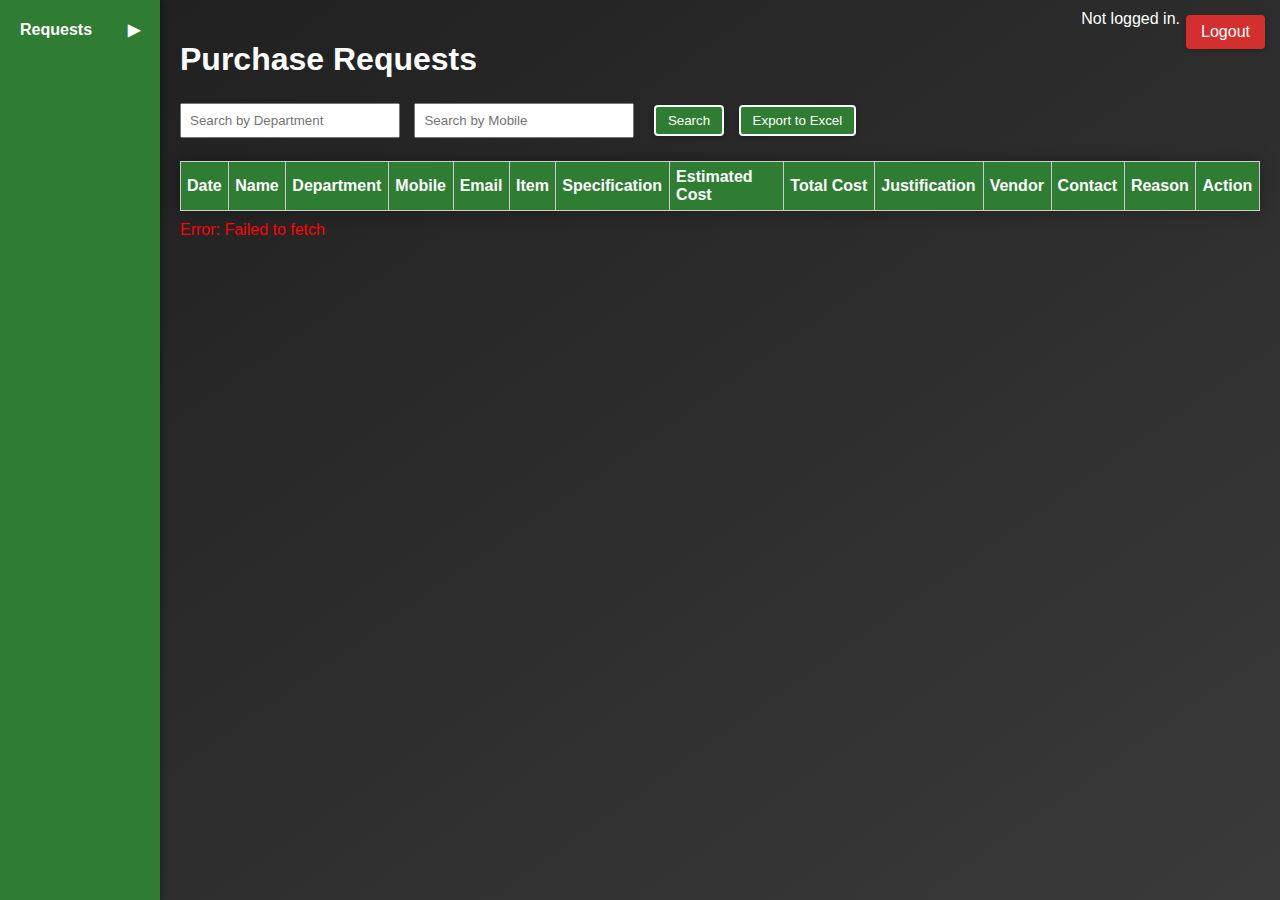
<file: PurchaseProcess.html>
<!DOCTYPE html>
<html lang="en">
<head>
    <meta charset="UTF-8">
    <title>Purchase Requests Viewer</title>
    <link rel="stylesheet" href="style.css">
</head>
<body>
    <div class="sidebar">
        <div class="menu-section" onclick="toggleMenu()">
            Requests <span id="arrow">&#9654;</span>
        </div>
        <ul class="submenu" id="submenu">
            <li onclick="filterByStatus('waiting', this)">Waiting</li>
            <li onclick="filterByStatus('approved', this)">Approved</li>
            <li onclick="filterByStatus('rejected', this)">Rejected</li>
            <li onclick="filterByStatus('all', this)">All</li>
        </ul>
    </div>
    <div class="content">
        <div id="loading">Loading...</div>
        <h1>Purchase Requests</h1>
        <input type="text" id="searchDept" placeholder="Search by Department">
        <input type="text" id="searchMobile" placeholder="Search by Mobile">
        <button onclick="fetchData()">Search</button>
        <button onclick="exportToExcel()">Export to Excel</button>
        <table id="data-table">
            <thead>
                <tr>
                    <th>Date</th>
                    <th>Name</th>
                    <th>Department</th>
                    <th>Mobile</th>
                    <th>Email</th>
                    <th>Item</th>
                    <th>Specification</th>
                    <th>Estimated Cost</th>
                    <th>Total Cost</th>
                    <th>Justification</th>
                    <th>Vendor</th>
                    <th>Contact</th>
                    <th>Reason</th>
                    <th id="actionHeader">Action</th>
                </tr>
            </thead>
            <tbody></tbody>
        </table>
        <div class="pagination" id="pagination"></div>
        <div id="error-message" class="error-message"></div>
    </div>

    <div id="detailsModal" class="modal">
        <div class="modal-content">
            <h3>Request Details</h3>
            <table id="details-table">
                <thead>
                    <tr>
                        <th>Field</th>
                        <th>Value</th>
                    </tr>
                </thead>
                <tbody>
                </tbody>
            </table>
            <div class="details-actions" id="detailsActions">
                <button id="detailsApprove" onclick="handleApprove()">Approve</button>
                <button id="detailsReject" onclick="handleReject()">Reject</button>
                <button onclick="printDetails()">Print</button>
                <button onclick="closeDetailsModal()">Close</button>
            </div>
        </div>
    </div>

    <div id="modal" class="modal">
        <div class="modal-content">
            <h3>Add Note</h3>
            <textarea id="note" rows="4" style="width:100%;"></textarea><br>
            <button id="submitNote">Submit</button>
            <button onclick="closeModal()">Cancel</button>
        </div>
    </div>
    <div id="email-display"></div>
    <button id="logoutButton" onclick="logout()">Logout</button>

    <div id="session-warning">
        <img src="https://drive.google.com/uc?export=view&id=1otD1-q33yGpG8Y4oD87HT-E3DmmLApUO" alt="Logo">
        <div class="countdown">
            ⏳ <span id="countdown-timer">120</span> seconds left! Stay active 😃🎉🥳
        </div>
    </div>

    <script src="script.js"></script>
</body>
</html>
</file>
<file: style.css>
body {
    font-family: Arial, sans-serif;
    background: linear-gradient(to bottom right, #1f1f1f, #3a3a3a);
    padding: 0;
    margin: 0;
    display: flex;
    height: 100vh;
}

.sidebar {
    width: 120px;
    background-color: #2e7d32;
    color: white;
    padding: 20px;
    box-shadow: 2px 0 5px rgba(0, 0, 0, 0.3);
    position: relative;
}

.menu-section {
    font-weight: bold;
    cursor: pointer;
    display: flex;
    justify-content: space-between;
    align-items: center;
}

.submenu {
    list-style: none;
    padding-left: 20px;
    display: none;
}

.submenu.show {
    display: block;
}

.submenu li {
    padding: 5px 0;
    cursor: pointer;
}

.submenu li.active, .menu-section.active {
    background-color: #1b5e20;
}

.content {
    flex-grow: 1;
    padding: 20px;
    overflow-y: auto;
}

h1 {
    color: white;
}

table {
    width: 100%;
    max-width: 100%;
    border-collapse: collapse;
    margin-top: 20px;
    box-shadow: 0 0 15px rgba(0, 0, 0, 0.3);
    background-color: white;
    cursor: pointer;
}

th, td {
    padding: 6px;
    border: 1px solid #ccc;
    text-align: left;
    word-wrap: break-word;
    max-width: 100px;
    overflow: hidden;
}

th {
    background-color: #2e7d32;
    color: white;
}

tr:nth-child(odd) {
    background-color: #f0fff0;
}

tr:nth-child(even) {
    background-color: #f9f9f9;
}

tr.selected {
    background-color: #c8e6c9 !important;
}

input[type="text"] {
    padding: 8px;
    width: 200px;
    margin-right: 10px;
}

button {
    padding: 6px 12px;
    margin: 5px;
    cursor: pointer;
    background-color: #2e7d32;
    color: white;
    border: 2px solid white;
    border-radius: 4px;
    box-shadow: 0 2px 5px rgba(0, 0, 0, 0.2);
    transition: box-shadow 0.3s ease;
}

button:hover {
    background-color: #388e3c;
    box-shadow: 0 4px 10px rgba(0, 0, 0, 0.4);
}

button:focus {
    outline: none;
}

.modal {
    display: none;
    position: fixed;
    top: 0;
    left: 0;
    width: 100%;
    height: 100%;
    background-color: rgba(0, 0, 0, 0.5);
    justify-content: center;
    align-items: center;
    z-index: 1000;
}

.modal-content {
    background: white;
    padding: 20px;
    border-radius: 5px;
    max-width: 600px;
    width: 90%;
    overflow-y: auto;
    max-height: 80vh;
}

#loading {
    display: none;
    background-color: rgba(0, 0, 0, 0.6);
    color: white;
    position: fixed;
    top: 0;
    left: 0;
    width: 100%;
    height: 100%;
    display: flex;
    justify-content: center;
    align-items: center;
    font-size: 24px;
    z-index: 1000;
}

.error-message {
    color: red;
}

.pagination {
    margin-top: 10px;
}

.pagination button {
    margin-right: 5px;
}

#details-table {
    width: 100%;
    border-collapse: collapse;
    margin-top: 10px;
    background-color: #f9f9f9;
    border: 1px solid #ccc;
}

#details-table th, #details-table td {
    padding: 8px;
    border: 1px solid #ccc;
    text-align: left;
}

#details-table th {
    background-color: #2e7d32;
    color: white;
}

.details-actions {
    display: flex;
    justify-content: flex-end;
    margin-top: 10px;
}

.details-actions button {
    margin-left: 10px;
}

#data-table tbody tr:hover {
    background-color: #d4edda;
    cursor: pointer;
}

#email-display {
    position: absolute;
    top: 10px;
    right: 100px;
    color: white;
    font-size: 16px;
    z-index: 1000;
}

#logoutButton {
    position: absolute;
    top: 10px;
    right: 10px;
    padding: 8px 15px;
    background-color: #d32f2f;
    color: white;
    border: none;
    border-radius: 4px;
    cursor: pointer;
    font-size: 16px;
}

#logoutButton:hover {
    background-color: #c62828;
}

#session-warning {
    display: none;
    position: fixed;
    top: 0;
    left: 0;
    width: 100%;
    height: 100%;
    background-color: rgba(0, 0, 0, 0.8);
    color: white;
    z-index: 10000;
    justify-content: center;
    align-items: center;
    flex-direction: column;
    text-align: center;
}

#session-warning img {
    width: 150px;
    height: auto;
    margin-bottom: 20px;
    animation: pulse 2s infinite;
}

#session-warning .countdown {
    font-size: 24px;
}

@keyframes pulse {
    0% {
        transform: scale(1);
        opacity: 1;
    }

    50% {
        transform: scale(1.1);
        opacity: 0.8;
    }

    100% {
        transform: scale(1);
        opacity: 1;
    }
}
</file>
